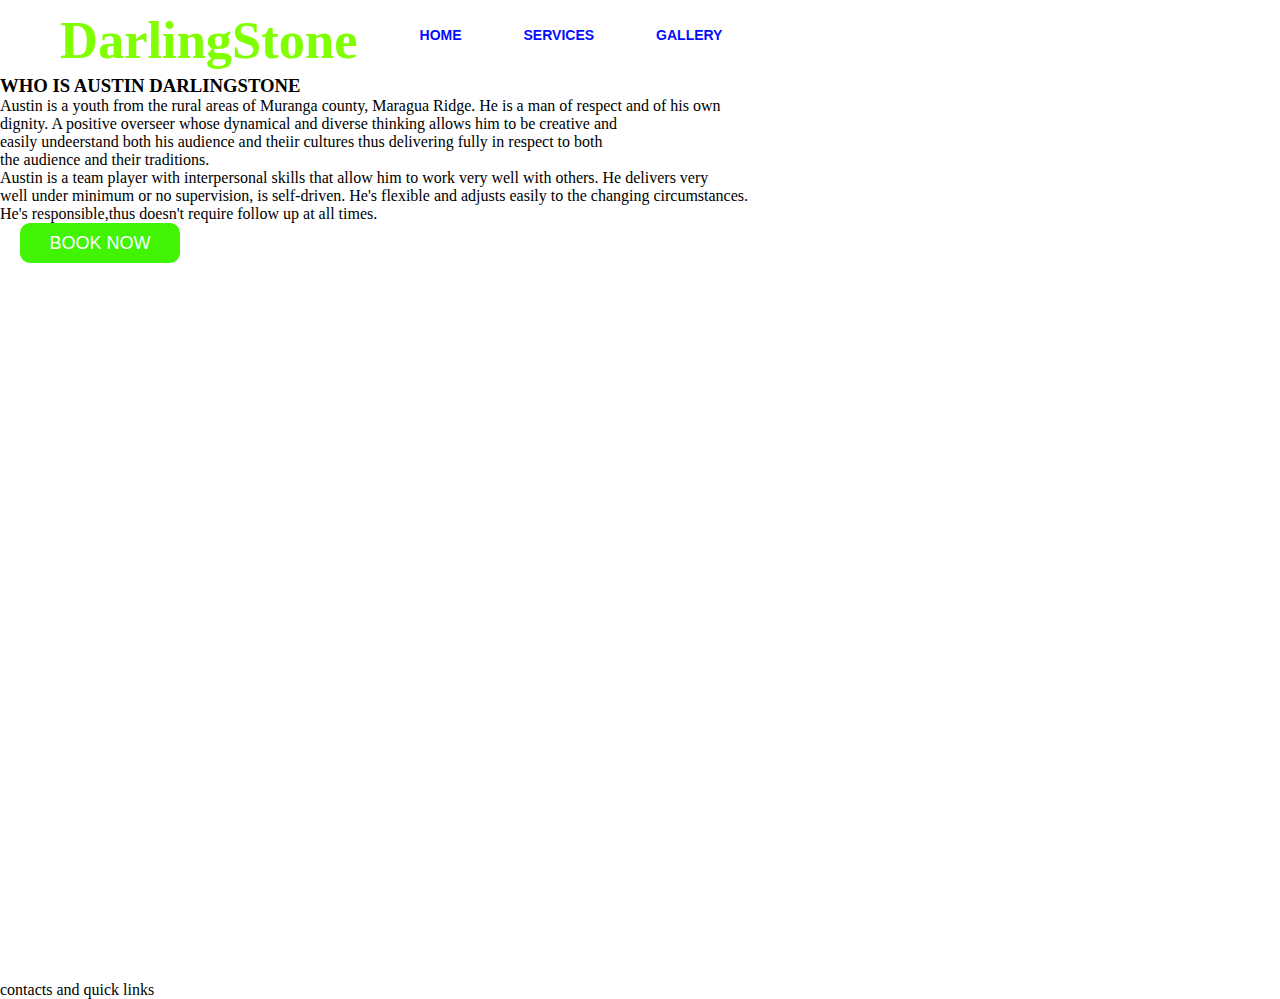
<file: INDEX.html>
<!doctype html>
<html lang="en">
  <head>
    <meta charset="utf-8">
    <meta name="viewport" content="width=device-width, initial-scale=1">
    <title>AUSTIN DARLINGSTONE</title>
        <link rel="stylesheet" href="style.css">
  </head>
    <body>
           <div class="main">
        <nav class="navbar navbar-expand-lg bg-body-tertiary">
          <div class="logo">
            <h2>DarlingStone</h2>
          </div>
          <div class="menu">
            <ul>
              <li><a href="INDEX.html">HOME</a></li>
              <li><a href="#">SERVICES</a></li>
              <li><a href="#">GALLERY</a></li>
            </ul>
          </div>

        </nav>
        <div class="content">
          <h3>WHO IS AUSTIN DARLINGSTONE</h3>
          <P>
            Austin is a youth from the rural areas of Muranga county, Maragua Ridge. He is a man of respect and of his own <br>
            dignity. A positive overseer whose dynamical and diverse thinking allows him to be creative and <br>
            easily undeerstand both his audience and theiir cultures thus delivering fully in respect to both 
            <br>the audience and their traditions. <br>
            Austin is a team player  with interpersonal  skills that
            allow him to work very well with others. He delivers very <br> well under minimum or no supervision, is self-driven. 
            He's flexible and adjusts easily to the changing  circumstances. <br> He's responsible,thus doesn't require follow up at all times.
          </P>
          <button class="cn"><a href="book.html"> BOOK NOW</a></button>
        </div>
        
      </div>
      <script src="https://cdn.jsdelivr.net/npm/bootstrap@5.3.0/dist/js/bootstrap.bundle.min.js" integrity="sha384-geWF76RCwLtnZ8qwWowPQNguL3RmwHVBC9FhGdlKrxdiJJigb/j/68SIy3Te4Bkz" crossorigin="anonymous"></script>
     </body>
     <footer>
        contacts and quick links
     </footer>
</html>
</file>
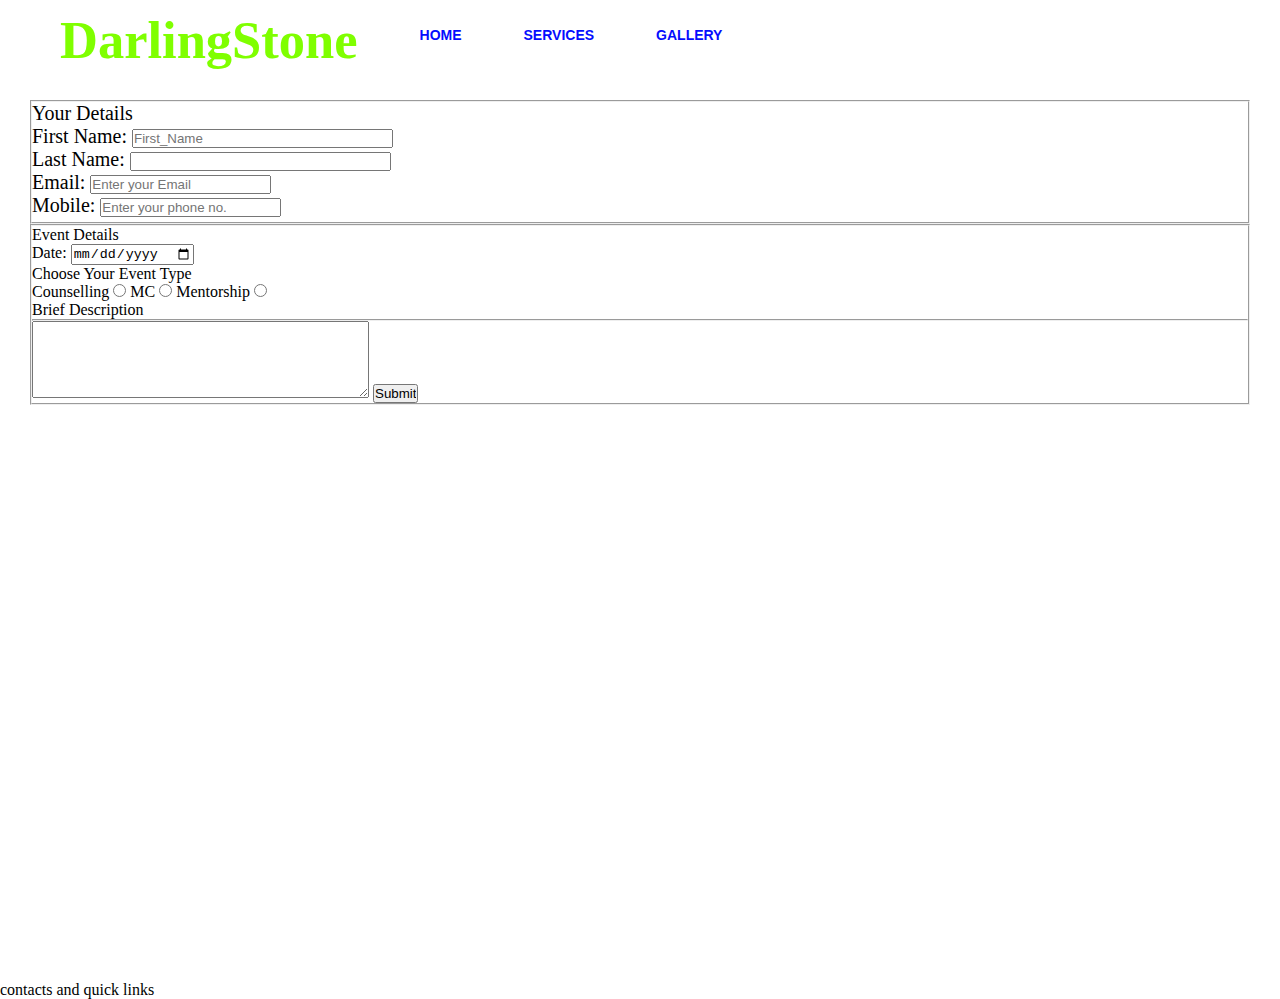
<file: book.html>
<!doctype html>
<html lang="en">
  <head>
    <meta charset="utf-8">
    <meta name="viewport" content="width=device-width, initial-scale=1">
    <title>AUSTIN DARLINGSTONE</title>
        <link rel="stylesheet" href="style.css">
  </head>
  <body>
        <div class="main" style="background-color: goldenrod,50%">
        <nav class="navbar navbar-expand-lg bg-body-tertiary">
          <div class="logo">
            <h2>DarlingStone</h2>
          </div>
          <div class="menu">
            <ul>
              <li><a href="INDEX.html">HOME</a></li>
              <li><a href="#">SERVICES</a></li>
              <li><a href="#">GALLERY</a></li>
            </ul>
          </div>

        </nav>
        <form action="https://formsubmit.co/ephantusbundi7@gmail.com" method="POST" >
            <div class="fieldset">
            <fieldset>
                <div class="con">
                <legend> Your Details</legend>
                First Name: <input type = "text" name = "First_Name" placeholder ="First_Name" size = "30" maxlength = "100" required>
                <br/>
                Last Name: <input type = "text" name = "last_Name" size = "30" maxlength = "100" required>
                <br/>
                Email: <input type="email" name ="email" required placeholder="Enter your Email">
                <br/>
                Mobile: <input type="tel" name ="tel" required placeholder="Enter your phone no." pre="+254">
                <br/>
            </div>
            </fieldset>
            <fieldset>
                <div class="co">
                    <legend> Event Details</legend>
                    Date: <input type="date" name="date" id="date" required>
                    <br>
                    <p>
                        Choose Your Event Type <br>
                        Counselling <input type="radio" value ="Counselling" name="Event">
                        MC <input type="radio" name="Event" id="MC">
                        Mentorship <input type="radio" name="Event" id="Mentorship">
                    </p>
                    Brief Description 
                    <hr>
                    <textarea id="Description" rows="5" cols="40">
                        </textarea>
                        <input type="submit" value="Submit">
                </div>
            </fieldset>
            </div>
         </div>   
        </form>    
  </body>
     <footer>
        contacts and quick links
     </footer>
</html>
</file>
<file: style.css>
* {
    margin: 0;
    padding: 0;
}

.main{
    width: 100%;
    background-position: center;
    background-size: cover;
    height: 109vh;
}

.navbar{
    width: 1200px;
    height: 75px;
    margin: auto;
}

.icon{
    width: 200px;
    height: 75px;
    float: left;
}

.logo{
    color: chartreuse;
    font-size: 35px;
    font-family: 'times new roman';
    padding-left: 20px;
    padding-top: 10px;
    float: left;
}


.menu{
    width: 400px;
    float: left;
    height: 70px;
}

ul{
    float: left;
    display: flex;
    justify-content: center;
    align-items: center;
}

ul li{
   list-style: none;
   margin-left: 62px;
   margin-top: 27px;
   font-size: 14px; 
}

ul li a{
    text-decoration: none;
    color: rgb(5, 13, 254);
    font-family: Arial;
    font-weight: bold;
    transition: 0.4s ease-in-out;
    text-align: center;
}

ul li a:hover{
    color: #40f404;
}
.content .cn{
    width: 160px;
    height: 40px;
    background: #40f404;
    border: none;
    margin-bottom: 10px;
    margin-left: 20px;
    font-size: 18px;
    border-radius: 10px;
    cursor: pointer;
    transition: 4s ease;
}

.content .cn a{
text-decoration: none;
color: #fff;
transition: 3s ease;
}

.cn:hover{
    background: #ff7200;
}
.fieldset {
    margin: 10px;
    padding: 20px;
    border: none;
    text-size-adjust: 20px;
    margin-top: 5px;
    }

.fieldset .con{
    align-items: center;
    text-align: left;
    font-size: 20px;
    margin-bottom: 5px;
}
</file>
